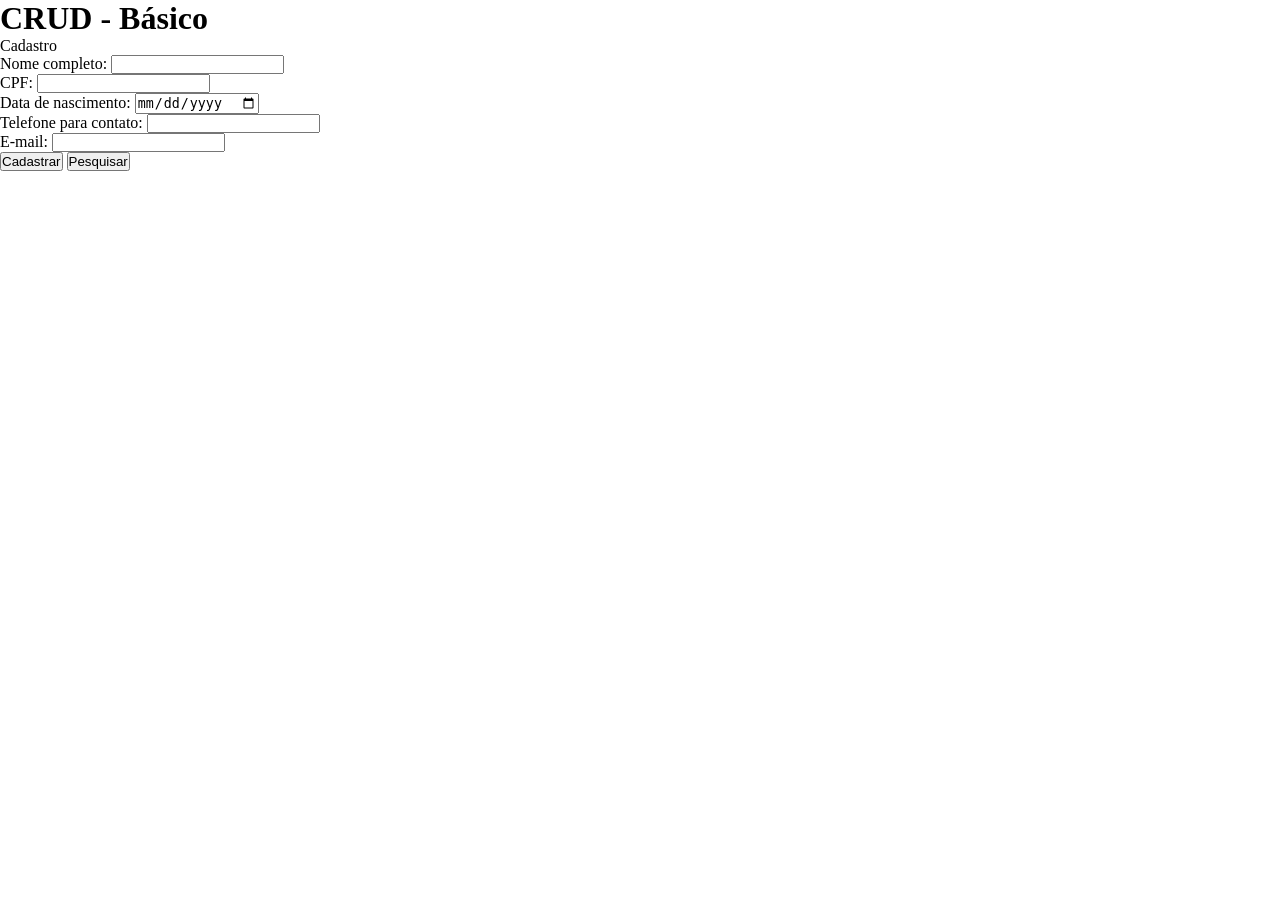
<file: CRUD basico/html/index.html>
<!DOCTYPE html>
<html lang="en">
<head>
    <meta charset="UTF-8">
    <meta name="viewport" content="width=device-width, initial-scale=1.0">
    <title>CRUD Básico</title>
    <script src="../js/funcoes.js" defer></script>
    <link rel="stylesheet" href="../css/style.css">
</head>
<body>
    <h1>CRUD - Básico</h1>

    <div>
        <form name="formCadastro" onsubmit="cadastrarUsuario(event);">
            <p>Cadastro</p>
            <p>Nome completo: <input type="text" name="nome"></p>
            <p>CPF: <input type="number" name="cpf"></p>
            <p>Data de nascimento: <input type="date" name="nascimento"></p>
            <p>Telefone para contato: <input type="tel" name="tel"></p>
            <p>E-mail: <input type="email" name="email"></p>
            
            <!-- Campo oculto adicionado -->
            <input type="hidden" name="acao" value="cadastrar">

            <button type="submit">Cadastrar</button>
            <a href="../php/pesquisa.php">
                <button type="button">Pesquisar</button>
            </a>
        </form>
    </div>
</body>
</html>
</file>
<file: CRUD basico/css/style.css>
*{
    padding: 0px;
    margin: 0px;
    box-sizing: border-box;
    
}

.form-input 
{
    margin-bottom: 1em;
}

.form-input input[type="text"], .form-input input[type="date"], .form-input input[type="tel"], .form-input input[type="email"] 
{
    width: 100%;
    padding: 0.5em;
}
</file>
